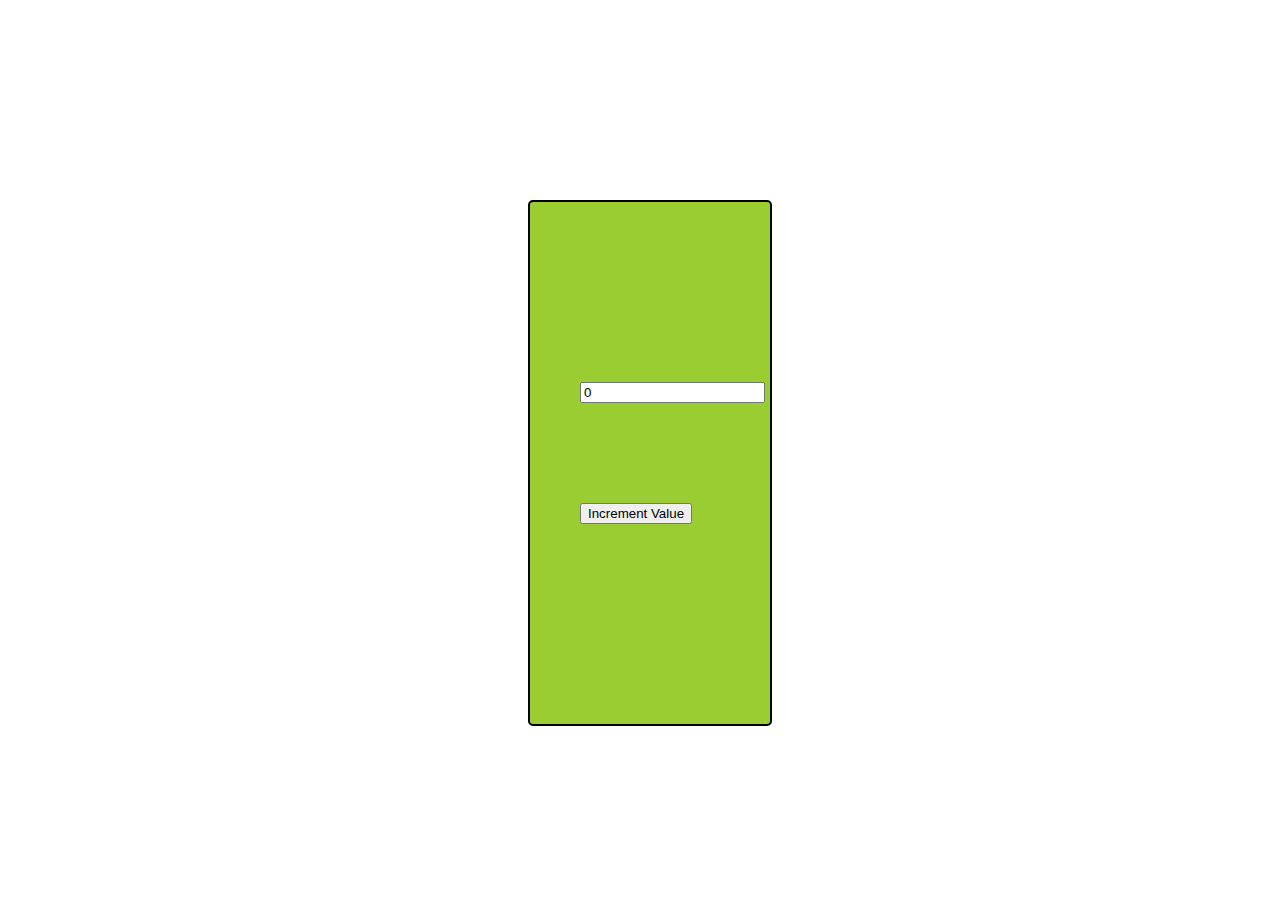
<file: index.html>
<!DOCTYPE html>
<html lang="en">
<head>
    <meta charset="UTF-8">
    <meta http-equiv="X-UA-Compatible" content="IE=edge">
    <meta name="viewport" content="width=device-width, initial-scale=1.0">
    <title>Document</title>
    <script src="code.js"></script>
    <link rel="stylesheet" href="style.css">
</head>
<body>
    
    <form class="frm">
        <input type="text" id="number" value="0"/>
        <input type="button" onclick="incrementValue()" value="Increment Value" class="boton"/>
     </form>
    
</body>
</html>
</file>
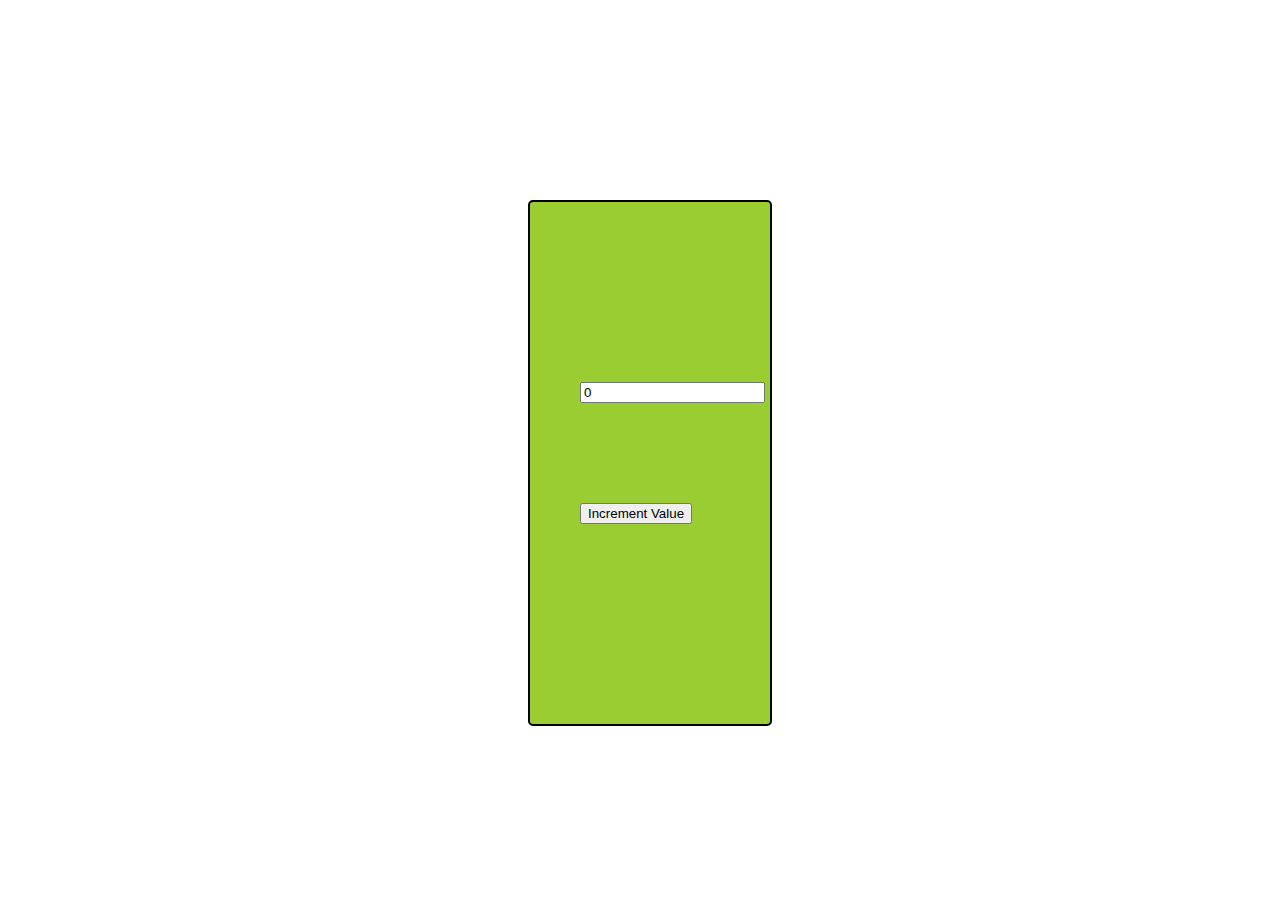
<file: tester.html>
<!DOCTYPE html>
<html lang="en">
<head>
    <meta charset="UTF-8">
    <meta http-equiv="X-UA-Compatible" content="IE=edge">
    <meta name="viewport" content="width=device-width, initial-scale=1.0">
    <title>Document</title>
    <script src="code.js"></script>
    <link rel="stylesheet" href="style.css">
</head>
<body>
    
    <form class="frm">
        <input type="text" id="number" value="0"/>
        <input type="button" onclick="incrementValue()" value="Increment Value" class="boton"/>
     </form>
    
</body>
</html>
</file>
<file: style.css>
*{
    margin-top: 100px;
}

.frm{
    border: 2px black solid;
    margin-left: 520px;
    margin-right: 500px;
    padding: 80px 50px 200px 50px;
    background-color: yellowgreen;
    border-radius: 5px;
}
</file>
